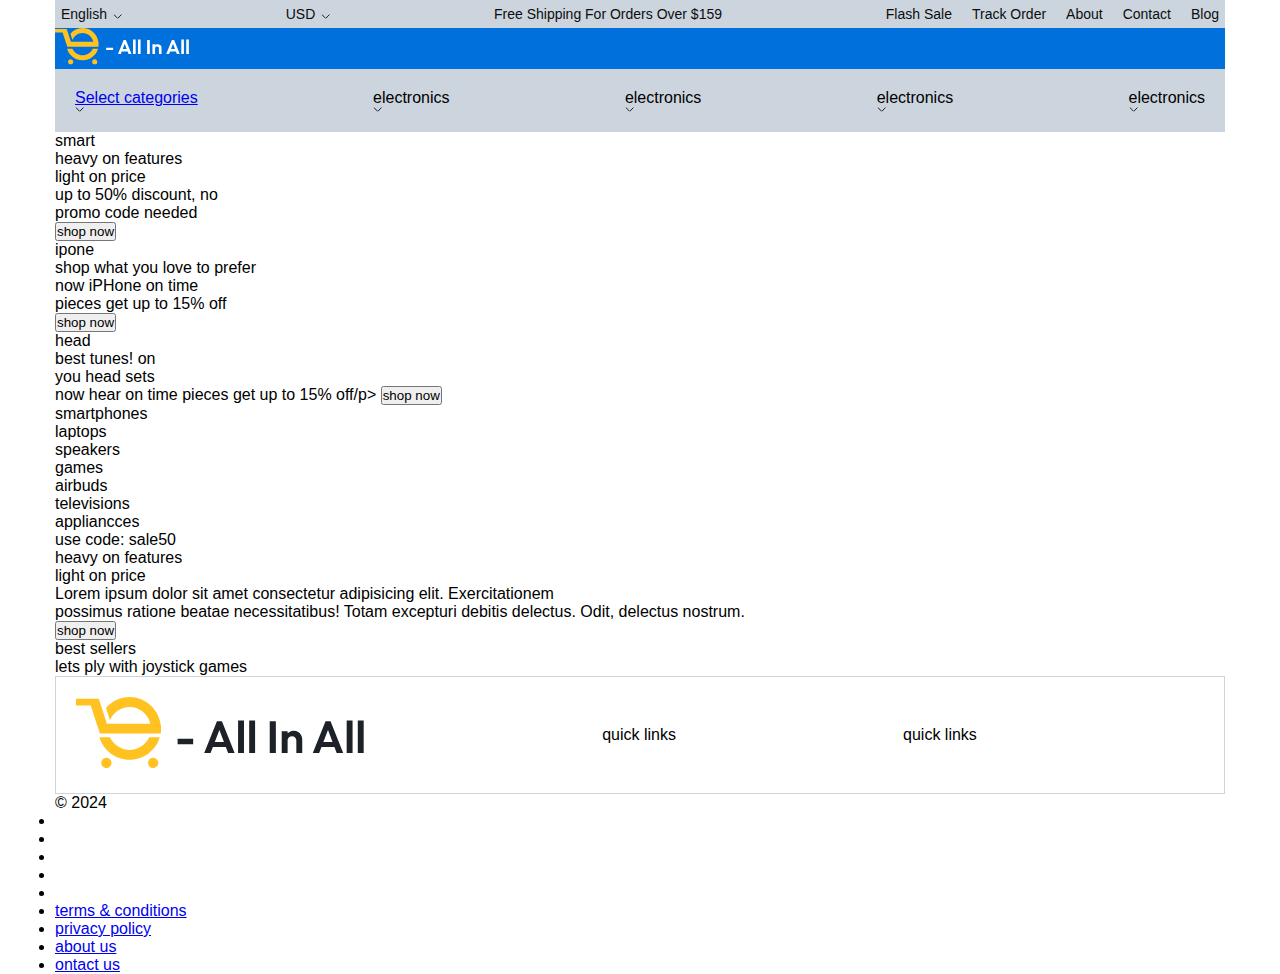
<file: client/index.html>
<!DOCTYPE html>
<html lang="en">
<head>
    <meta charset="UTF-8">
    <meta name="viewport" content="width=device-width, initial-scale=1.0">
    <title>All in all</title>
    <link rel="shortcut icon" href="img/favicon.png" type="image/x-icon">
    <link rel="stylesheet" href="css/app.css">
</head>
<body>

    <!-- header start -->
     
    <header>
        <div class="container">
            <div class="top-bar">
                
                <div class="language">
                    English
                    <div class="icon">
                        <div class="chevron-down-icon"></div>
                    </div>
                </div>

                <div class="currency">
                    USD
                    <div class="icon">
                        <div class="chevron-down-icon"></div>
                    </div>
                </div>
                
                <p class="text">free shipping for orders over $159</p>

                <nav class="primary">
                    <ul>
                        <li>
                            <a href="flash-sale.html">flash sale</a>
                        </li>
                        <li>
                            <a href="track-order.html">track order</a>
                        </li>
                        <li>
                            <a href="about.html">about</a>
                        </li>
                        <li>
                            <a href="contact.html">contact</a>
                        </li>
                        <li>
                            <a href="blog.html">blog</a>
                        </li>
                    </ul>
                </nav>
            </div>
            <div class="main-menu">
                <div class="container">
                    <div class="row">
                        <div class="logo">
                            <img src="img/logo.svg" alt="logo">
                        </div>
                    </div>
                </div>
            </div>
            <div class="category-menu">
                <ul class="category">
                    <li>
                        <div class="icon">
                            <div class="category-icon"></div>
                        </div>
                        <a href="#">Select categories</a>
                        <div class="icon">
                            <div class="chevron-down-icon"></div>
                        </div>
                    </li>

                    <li>
                        electronics
                        <div class="icon">
                            <div class="chevron-down-icon"></div>
                        </div>
                    </li>
                    <li>
                        electronics
                        <div class="icon">
                            <div class="chevron-down-icon"></div>
                        </div>
                    </li>
                    <li>
                        electronics
                        <div class="icon">
                            <div class="chevron-down-icon"></div>
                        </div>
                    </li>
                    <li>
                        electronics
                        <div class="icon">
                            <div class="chevron-down-icon"></div>
                        </div>
                    </li>
                </ul>
            </div>
        </div>
    </header>

    <!-- header end -->

    <!-- product-showcase start -->

    <section class="product-showcase">
        <div class="container">
            <div class="product">
                <div class="lg-text">smart</div>
                <div class="title">heavy on features <br> light on price</div>
                <p class="text">up to 50% discount, no <br> promo code needed</p>
                <button class="shop-now">shop now</button>
            </div>
            <div class="product">
                <div class="lg-text">ipone</div>
                <div class="title">shop what you love to prefer</div>
                <p class="text">now iPHone on time <br> pieces get up to 15% off</p>
                <button class="shop-now">shop now</button>
            </div>
            <div class="product">
                <div class="lg-text">head</div>
                <div class="title">best tunes! on <br> you head sets</div>
                <p class="text">now hear on time pieces get up to  15% off/p>
                <button class="shop-now">shop now</button>
            </div>
        </div>
    </section>

    <!-- product-showcase end -->

    <!-- brand categories start -->

    <section class="brand-categories">
        <div class="container">
            <div class="row">
                <div class="smartphones">
                    <div class="icon">
                        <div class="smart-phone-icon"></div>
                    </div>
                    smartphones
                </div>
                <div class="laptops">
                    <div class="icon">
                        <div class="laptop-icon"></div>
                    </div>
                    laptops
                </div>

                <div class="speakers">
                    <div class="icon">
                        <div class="speaker-icon"></div>
                    </div>
                    speakers
                </div>

                <div class="games">
                    <div class="icon game-controller-icon"></div>
                </div>
                games
            </div>
            <div class="airbuds">
                <div class="icon">
                    <div class="airbuds-icon"></div>
                </div>
                airbuds
            </div>
            <div class="tv">
                <div class="icon">
                    <div class="tv-icon"></div>
                </div>
                televisions
            </div>

            <div class="appliances">
                <div class="icon">
                    <div class="appliance-icon"></div>
                </div>
                appliancces
            </div>
        </div>
    </section>

    <!-- brand categories end -->

    <!-- special offers start -->

    <section class="special-offers">
        <div class="container">
            <div class="row">
                <div class="sale">
                    <div class="left">
                        <!-- currently empty -->
                    </div>
                    <div class="right">
                        <div class="discount-code">use code: sale50</div>
                        <div class="title">heavy on features <br> light on price</div>
                        <p class="description">
                            Lorem ipsum dolor sit amet consectetur adipisicing elit. Exercitationem <br>
                            possimus ratione beatae necessitatibus! Totam excepturi debitis delectus. Odit,
                            delectus nostrum.
                        </p>
                        <button class="shop-now">shop now</button>
                    </div>
                </div>
                <div class="best-sellers">
                    <div class="supportive-text">best sellers</div>
                    <div class="title">lets ply with joystick games</div>
                </div>
            </div>
        </div>
    </section>

    <!-- special offers end -->
    <!-- footer start -->
    
    <footer>
        <div class="container">
            <div class="row">
                <div class="top">
                    <div class="col">
                        <img src="img/dark-logo.svg" alt="dark-logo">
                    </div>
                    <div class="col">
                        <div class="icon">
                            <div class="link-icon"></div>
                        </div>
                        <div class="col-title">quick links</div>
                    </div>
                    <div class="col">
                        <div class="icon">
                            <div class="link-icon"></div>
                        </div>
                        <div class="col-title">quick links</div>
                    </div>
                    <div class="col"></div>
                </div>
                <div class="bottom">
                    <div class="col">

                    </div>
                    <div class="col"></div>
                    <div class="col"></div>
                </div>
            </div>
        </div>
    </footer> 
    
    <!-- footer end -->

    <!-- post-footer start -->
    <div class="post-footer">
        <div class="container">
            <div class="row">
                <div class="copyright">&copy; 2024</div>
                <ul class="cards-list">
                    <li>
                        <div class="icon"><div class="pay-pal-icon"></div></div>
                    </li>
                    <li>
                        <div class="icon"><div class="visa-icon"></div></div>
                    </li>
                    <li>
                        <div class="icon"><div class="discover-icon"></div></div>
                    </li>
                    <li>
                        <div class="icon"><div class="amex-icon"></div></div>
                    </li>
                    <li>
                        <div class="icon"><div class="mastercard-icon"></div></div>
                    </li>
                </ul>
                <ul class="system-util">
                    <li>
                        <a href="#">terms &amp; conditions</a>
                    </li>
                    <li>
                        <a href="#">privacy policy</a>
                    </li>
                    <li>
                        <a href="#">about us</a>
                    </li>
                    <li>
                        <a href="#">ontact us</a>
                    </li>
                </ul>
            </div>
        </div>
    </div>
</body>
</html>
</file>
<file: client/css/app.css>
*, html {
  margin: 0;
  padding: 0;
  box-sizing: border-box;
}

body {
  font-family: "Outfit", sans-serif;
}

.container {
  width: 1170px;
  margin: 0 auto;
}

footer .top {
  display: flex;
  justify-content: space-between;
  align-items: center;
  padding: 20px;
  border: 1px solid #CCD5DE;
}
footer .bottom {
  background-color: #fff;
}

header .top-bar {
  background-color: #CCD5DE;
  font-size: 0.875rem;
  padding: 6px;
  display: flex;
  justify-content: space-between;
}
header .top-bar .language {
  color: #0d0d0d;
  display: flex;
}
header .top-bar .language .icon {
  margin-top: 8px;
  margin-left: 6px;
}
header .top-bar .currency {
  color: #0d0d0d;
  display: flex;
}
header .top-bar .currency .icon {
  margin-top: 8px;
  margin-left: 6px;
}
header .top-bar .text {
  color: #0d0d0d;
  text-transform: capitalize;
}
header .top-bar .primary ul {
  display: flex;
  list-style: none;
  column-gap: 20px;
}
header .top-bar .primary a {
  text-decoration: none;
  text-transform: capitalize;
  color: #0d0d0d;
}
header .main-menu {
  display: flex;
  background-color: #0071dc;
}
header .category-menu {
  padding: 20px;
  background-color: #CCD5DE;
}
header .category-menu ul {
  display: flex;
  flex-direction: row;
  justify-content: space-between;
  align-items: center;
  list-style: none;
  margin: 0;
  padding: 0;
}

.chevron-down-icon {
  background: url("../img/icons/chevron-down-icon.svg");
  width: 9px;
  height: 5px;
}

.airbud-icons {
  background: url("../img/icons/airbuds-icon.svg") no-repeat;
  width: 50px;
  height: 45px;
}
</file>
